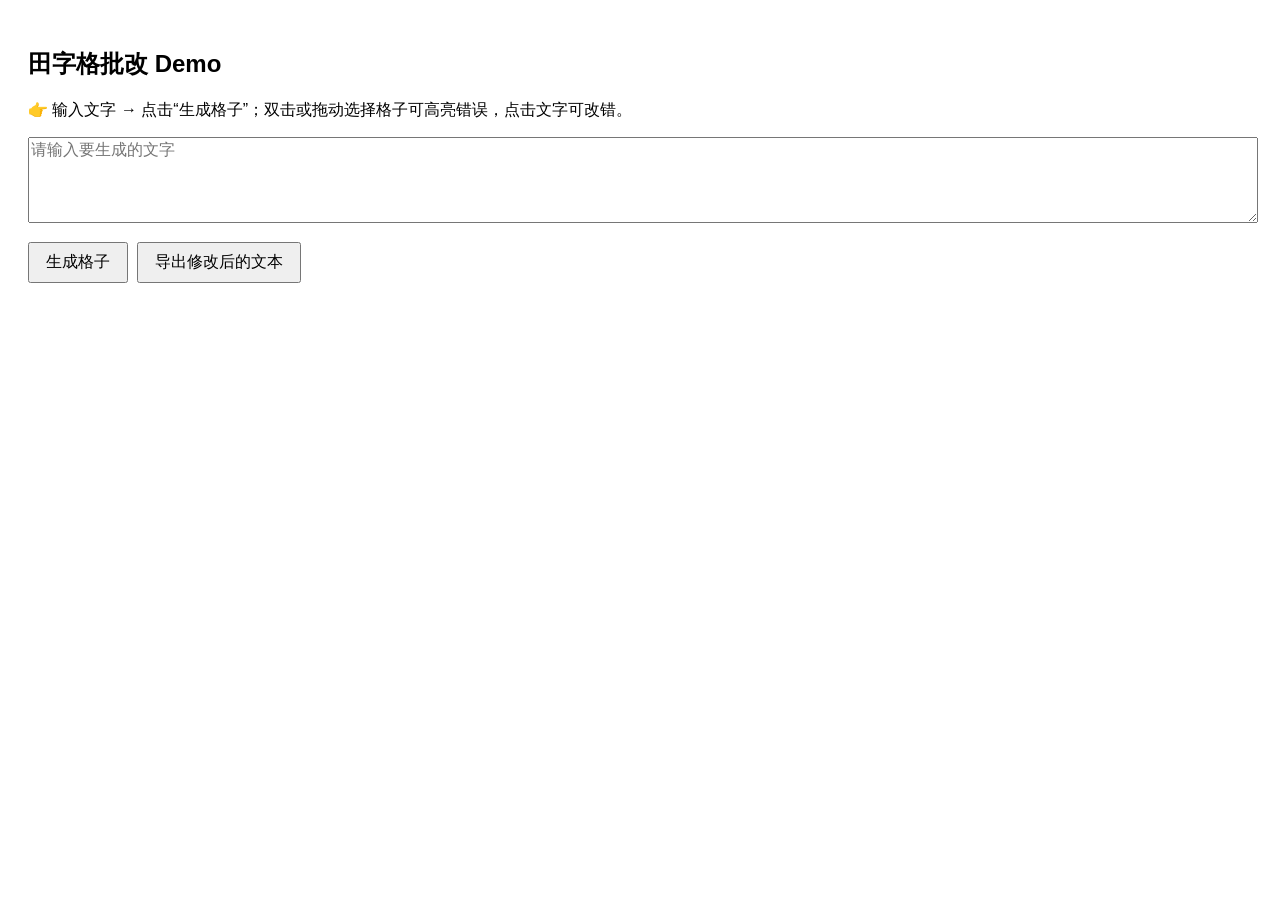
<file: public/tianzige.html>
<!DOCTYPE html>
<html lang="zh">
<head>
  <meta charset="UTF-8">
  <title>田字格批改 Demo</title>
  <style>
    body {
      font-family: "Microsoft YaHei", sans-serif;
      padding: 20px;
    }

    .tianzige {
      display: grid;
      grid-gap: 5px;
      user-select: none;
    }

    .tianzige span {
      display: flex;
      align-items: center;
      justify-content: center;
      border: 1px solid #333;
      font-size: 1em;
      cursor: pointer;
      position: relative;
      min-width: 1em;
      min-height: 1em;
    }

    /* 田字格辅助线 */
    .tianzige span::before,
    .tianzige span::after {
      content: "";
      position: absolute;
      background: #ccc;
    }
    .tianzige span::before { /* 竖线 */
      top: 0; bottom: 0; left: 50%;
      width: 1px;
    }
    .tianzige span::after { /* 横线 */
      left: 0; right: 0; top: 50%;
      height: 1px;
    }

    /* 可编辑文字 */
    .tianzige span[contenteditable="true"] {
      outline: none;
    }

    /* 错误标记（纯红色） */
    .error {
      background-color: red !important;
      color: #fff;
      border: 2px solid red;
    }

    textarea {
      width: 100%;
      height: 80px;
      margin-bottom: 10px;
      font-size: 16px;
    }

    button {
      margin: 5px 5px 15px 0;
      padding: 8px 16px;
      font-size: 16px;
      cursor: pointer;
    }
  </style>
</head>
<body>

  <h2>田字格批改 Demo</h2>
  <p>👉 输入文字 → 点击“生成格子”；双击或拖动选择格子可高亮错误，点击文字可改错。</p>

  <textarea id="inputText" placeholder="请输入要生成的文字"></textarea><br>
  <button onclick="generateGrid()">生成格子</button>
  <button onclick="exportText()">导出修改后的文本</button>

  <div class="tianzige" id="grid"></div>

  <script>
    let isDragging = false; // 拖拽选择标记

    function generateGrid() {
      const text = document.getElementById("inputText").value.trim();
      const grid = document.getElementById("grid");
      grid.innerHTML = "";

      if (!text) return;

      // 自动计算格子大小
      const totalChars = text.length;
      let cellSize = 60; // 默认大小

      if (totalChars > 200) cellSize = 40;
      if (totalChars > 500) cellSize = 30;
      if (totalChars > 1000) cellSize = 24;

      grid.style.gridTemplateColumns = `repeat(auto-fill, minmax(${cellSize}px, 1fr))`;

      [...text].forEach(char => {
        const cell = document.createElement("span");
        cell.contentEditable = "true";
        cell.textContent = char;

        // 双击切换错误标记
        cell.addEventListener("dblclick", () => {
          cell.classList.toggle("error");
        });

        // 鼠标拖动时选中
        cell.addEventListener("mousedown", (e) => {
          isDragging = true;
          cell.classList.toggle("error");
          e.preventDefault();
        });
        cell.addEventListener("mouseenter", () => {
          if (isDragging) {
            cell.classList.add("error");
          }
        });

        grid.appendChild(cell);
      });

      // 鼠标松开时停止拖拽
      document.addEventListener("mouseup", () => {
        isDragging = false;
      });
    }

    function exportText() {
      const chars = [...document.querySelectorAll("#grid span")].map(cell => cell.textContent);
      alert("导出结果：\n" + chars.join(""));
    }
  </script>
</body>
</html>
</file>
